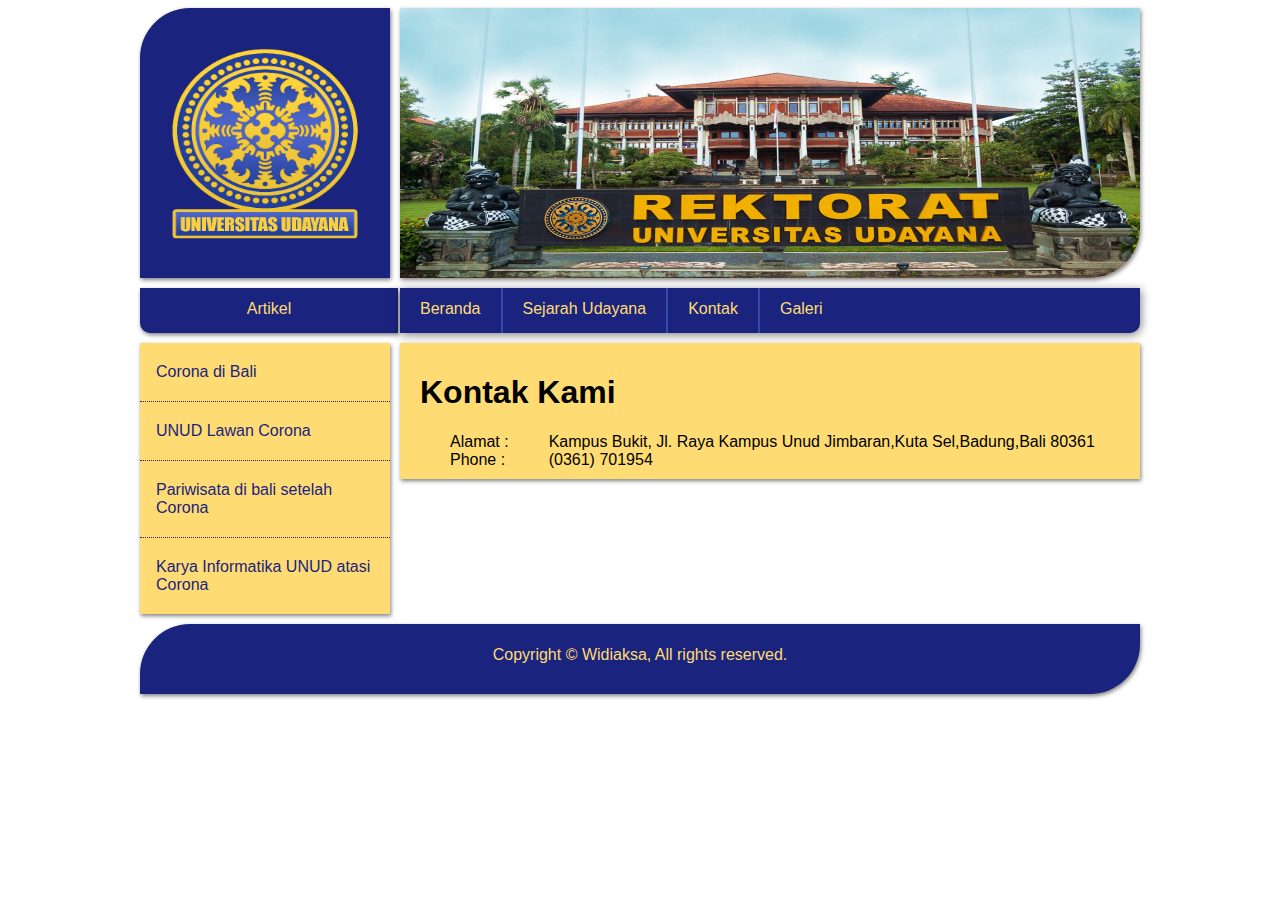
<file: kontak.html>
<!DOCTYPE html>
<html lang="en">
<head>
    <title> Universitas Udayana - Contact Me </title>
    <meta charset="UTF-8">
    <meta name="viewport" content="width=device-width, initial-scale=1.0">
    <link rel="stylesheet" href="css.css">
</head>
<body>
    <div id="head">
        <div id="gambarutama">
            <img src="gambar/udayana.jpg" alt="">
        </div>
        <div id="content1">
            <div id="logo">
                <img src="gambar/logo.png" alt="">
            </div>
            <div id="artikel">
                <p>Artikel</p>
            </div> 
            <div id="artikellist">
                <ul>
                    <li><a href="#">Corona di Bali</a></li>
                    <li><a href="#">UNUD Lawan Corona</a></li>
                    <li><a href="#">Pariwisata di bali setelah Corona</a></li>
                    <li><a href="#">Karya Informatika UNUD atasi Corona</a></li>
                </ul>
            </div>
        </div>
        <div id="menu">
            <ul>
                <li><a href="index.html">Beranda</a></li>
                <li><a href="sejarah.html">Sejarah Udayana</a></li>
                <li><a href="kontak.html">Kontak</a></li>
                <li><a href="#">Galeri</a></li>
            </ul>
        </div>
        <div id="content2">
            <h1 class="h1content2">Kontak Kami</h1>
            <nav class="kontak">
                <ul>
                    <li>Alamat :</li>
                    <li>Phone :</li>
                </ul>
                <ul>
                    <li>Kampus Bukit, Jl. Raya Kampus Unud Jimbaran,Kuta Sel,Badung,Bali 80361</li>
                    <li>(0361) 701954</li>        
                </ul>
            </nav>
        </div>
        <div id="clear"></div>
        <div id="end">
            <p>Copyright © Widiaksa, All rights reserved.</p>
        </div>
        
    </div>
</body>
</html>
</file>
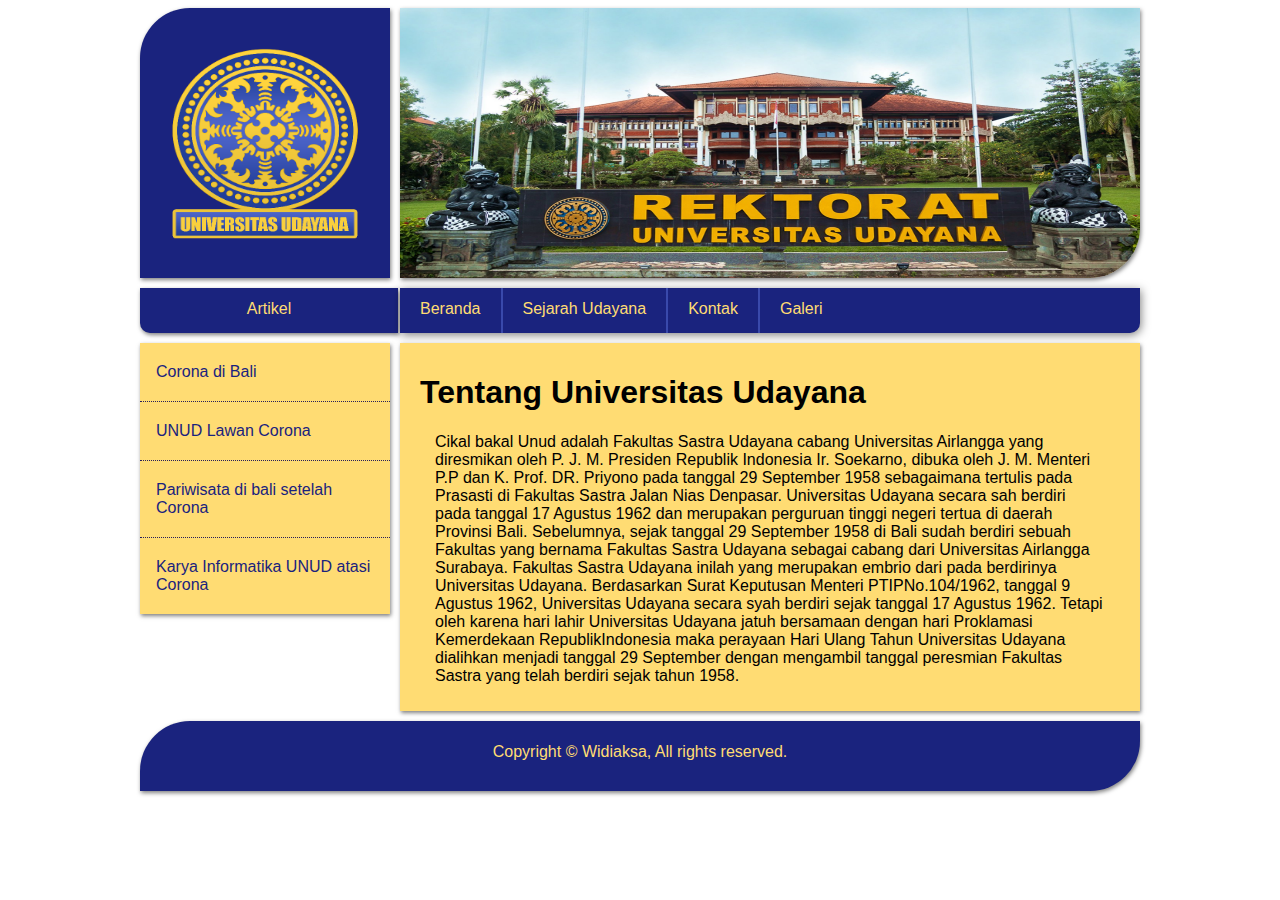
<file: sejarah.html>
<!DOCTYPE html>
<html lang="en">
<head>
    <title> Universitas Udayana - Tentang </title>
    <meta charset="UTF-8">
    <meta name="viewport" content="width=device-width, initial-scale=1.0">
    <link rel="stylesheet" href="css.css">
</head>
<body>
    <div id="head">
        <div id="gambarutama">
            <img src="gambar/udayana.jpg" alt="">
        </div>
        <div id="content1">
            <div id="logo">
                <img src="gambar/logo.png" alt="">
            </div>
            <div id="artikel">
                <p>Artikel</p>
            </div> 
            <div id="artikellist">
                <ul>
                    <li><a href="#">Corona di Bali</a></li>
                    <li><a href="#">UNUD Lawan Corona</a></li>
                    <li><a href="#">Pariwisata di bali setelah Corona</a></li>
                    <li><a href="#">Karya Informatika UNUD atasi Corona</a></li>
                </ul>
            </div>
        </div>
        <div id="menu">
            <ul>
                <li><a href="index.html">Beranda</a></li>
                <li><a href="sejarah.html">Sejarah Udayana</a></li>
                <li><a href="kontak.html">Kontak</a></li>
                <li><a href="#">Galeri</a></li>
            </ul>
        </div>
        <div id="content2">
            <h1 class="h1content2">Tentang Universitas Udayana</h1>
            <p class="pcontent2">Cikal bakal Unud adalah Fakultas Sastra Udayana cabang Universitas Airlangga yang diresmikan oleh P. J. M. Presiden Republik Indonesia Ir. Soekarno, dibuka oleh J. M. Menteri P.P dan K. Prof. DR. Priyono pada tanggal 29 September 1958 sebagaimana tertulis pada Prasasti di Fakultas Sastra Jalan Nias Denpasar. 
            Universitas Udayana secara sah berdiri pada tanggal 17 Agustus 1962 dan merupakan perguruan tinggi negeri tertua di daerah Provinsi Bali. Sebelumnya, sejak tanggal 29 September 1958 di Bali sudah berdiri sebuah Fakultas yang bernama Fakultas Sastra Udayana sebagai cabang dari Universitas Airlangga Surabaya. Fakultas Sastra Udayana inilah yang merupakan embrio dari pada berdirinya Universitas Udayana. Berdasarkan Surat Keputusan Menteri PTIPNo.104/1962, tanggal 9 Agustus 1962, Universitas Udayana secara syah berdiri sejak tanggal 17 Agustus 1962. Tetapi oleh karena hari lahir Universitas Udayana jatuh bersamaan dengan hari Proklamasi Kemerdekaan RepublikIndonesia maka perayaan Hari Ulang Tahun Universitas Udayana dialihkan menjadi tanggal 29 September dengan mengambil tanggal peresmian Fakultas Sastra yang telah berdiri sejak tahun 1958.</p>
        </div>
        <div id="clear"></div>
        <div id="end">
            <p>Copyright © Widiaksa, All rights reserved.</p>
        </div>
        
    </div>
</body>
</html>
</file>
<file: css.css>
*{
    font-family: sans-serif;
    box-sizing: border-box;
}
#head{
    margin: 0 auto;
    width: 1000px;
    height: auto;
}
#gambarutama{
    position: relative;
    width: 740px;
    height: 270px;
    float: right;
    border:0px solid;
    border-bottom-right-radius: 50px;
    overflow: hidden;
    box-shadow: 1px 2px 4px rgba(0, 0, 0, .5);
}
    #gambarutama img{
        width: 100%;
        height: 100%;
    }
    #gambarutama p{
        padding: 10px;
        text-align: center;
        color: #ffdc73;
        font-size: 25px;
    }
#content1{
    float: left;
    width: 250px;
    height:auto;
}
#logo{
    display: block;
    padding-top: 35px;
    border:0px solid;
    border-top-left-radius: 50px;
    box-shadow: 1px 2px 4px rgba(0, 0, 0, .5);
    background-color: #1a237e;
    width: 250px;
    height: 270px;
}
    #logo img{
        width: 250px;
        height: 220px;
    }
#artikel{
    padding: 12px;
    margin-top:10px;
    height: 45px;
    background-color: #1a237e;
    width: 258px;
    box-shadow: 1px 2px 4px rgba(0, 0, 0, .5);
    border-bottom-left-radius: 10px;
}
    #artikel p{
        margin: 0px;
        color: #ffdc73;
        text-align: center;
    }
#artikellist{
    margin-top: 10px;
}
    #artikellist ul{
        box-shadow: 1px 2px 4px rgba(0, 0, 0, .5);
        list-style-type: none;
        margin: 0;
        padding: 0;
        width: 250px;
        background-color: #ffdc73;
    }
    #artikellist li{
        border-bottom-style: dotted;
        border-bottom-color: #281e5a;
        border-bottom-width: thin;
    }
    #artikellist li:last-child {
        border-bottom:none;
    }
    #artikellist li a{
        padding: 20px 16px;
        width: 100%;
        height: 100%;
        text-decoration: none;
        display: block;
        color: #1a237e;
    }
    #artikellist li a:hover{
        color: white;
    }
#menu{
    background-color: #1a237e;
    margin-top: 10px;
    width: 740px;
    height:45px;
    float: right;
    box-shadow: 1px 2px 10px rgba(0, 0, 0, .5);
    border-bottom-right-radius: 10px;
}
    #menu ul {
        height: 100%;
        list-style-type: none;
        margin: 0;
        padding: 0;
    }
    #menu li{
        border-right:2px solid #3949ab;
        height: 100%;
        float: left;
    }
    #menu li:last-child{
        border-right: none;
    }
    #menu li a:hover {
        height: 100%;
        background-color: #2196f3;
    }
    #menu li a {
        display: block;
        color: #ffdc73;
        text-align: center;
        padding: 12px 20px;
        text-decoration: none;
    }
#content2{
    margin-top: 10px;
    margin-bottom: 0px;
    width: 740px;
    height: auto;
    float: right;
    box-shadow: 1px 2px 4px rgba(0, 0, 0, .5);
    background: #ffdc73;
    padding: 10px;
}
    .h1content2{
        padding-left: 10px;
        padding-right:10px;
    }
    .pcontent2{
        padding-left: 25px;
        padding-right: 25px;
    }
.gambar {
    position: relative;
    margin-left: 10px;
    display: inline-block;
}
    .gambar img{
        width: 205px;
        height: 100px;
        margin-left: 10px;
        margin-right: 7px;
    }
.kontak ul {
    margin: 0px;
    float: left;
    position: relative;
}
    .kontak ul li {
        list-style: none;
    }
#clear{
    clear: both;
}
#end{
    margin-top: 10px;
    width: auto;
    height: 70px;
    background-color: #1a237e;
    box-shadow: 1px 2px 4px rgba(0, 0, 0, .5);
    padding: 22px;
    border-top-left-radius: 50px;
    border-bottom-right-radius: 50px;
}
    #end p {
        margin: 0px;
        color:#ffdc73;
        text-align: center;
    }
</file>
